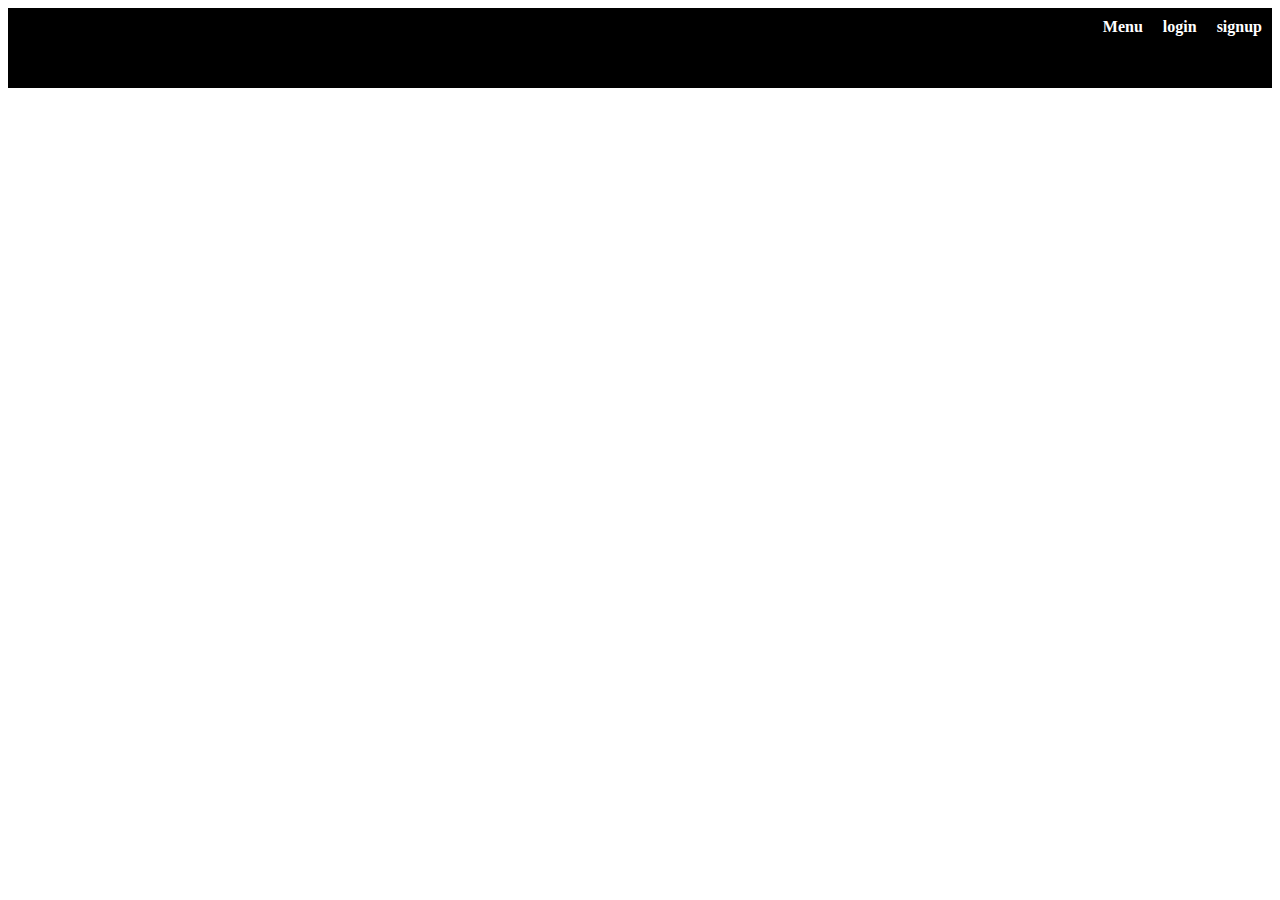
<file: unit3/sprint2/evalution/index.html>
<!DOCTYPE html>
<html lang="en">
<head>
    <meta charset="UTF-8">
    <meta http-equiv="X-UA-Compatible" content="IE=edge">
    <meta name="viewport" content="width=device-width, initial-scale=1.0">
    <title>Document</title>
 
    <link rel="stylesheet" type="text/css" href="css/index.css"/>

  
</head>
<body>
    <nav>

        <div class="navbar">


            <a href="menu.html">Menu</a>
            <a href="login.html">login</a>
            <a href="signup.html">signup</a>
        </div>


    </nav>
</body>
</html>
</file>
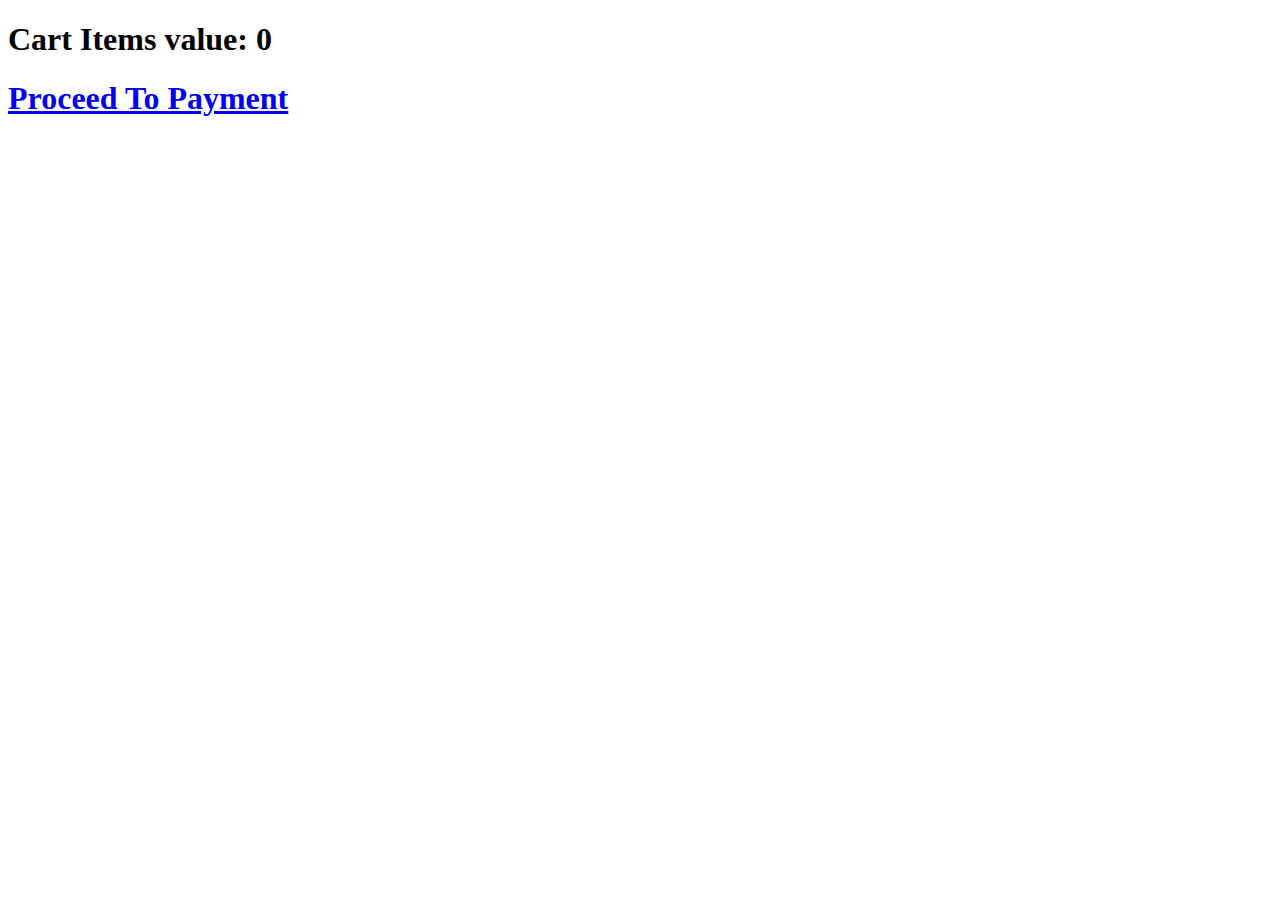
<file: unit3/sprint2/evalution/cart.html>
<!DOCTYPE html>
<html lang="en">
  <head>
    <meta charset="UTF-8" />
    <meta http-equiv="X-UA-Compatible" content="IE=edge" />
    <meta name="viewport" content="width=device-width, initial-scale=1.0" />
    <title>Document</title>

    <link rel="stylesheet" type="text/css" href="css/cart.css"/>

  </head>
  <body>
    <h1 id="cart">cart</h1>
    <a href="checkout.html">
      <h1>Proceed To Payment</h1>
    </a>

    <div id="main"></div>
  </body>
</html>

<script src="scripts/cart.js"></script>
</file>
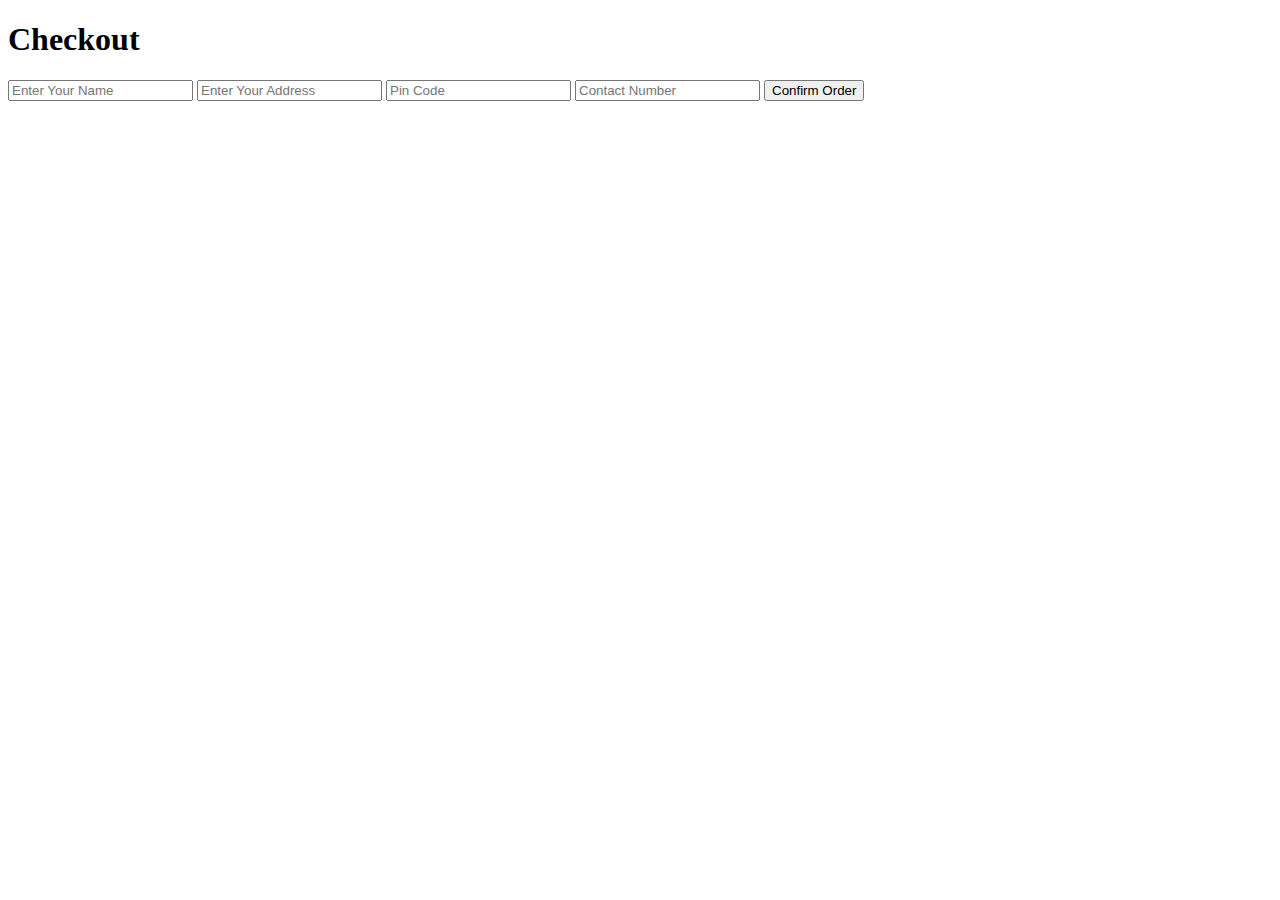
<file: unit3/sprint2/evalution/checkout.html>
<!DOCTYPE html>
<html lang="en">
<head>
    <meta charset="UTF-8">
    <meta http-equiv="X-UA-Compatible" content="IE=edge">
    <meta name="viewport" content="width=device-width, initial-scale=1.0">
    <title>Document</title>
</head>
<body>
    <h1>Checkout</h1>

    <form action="" onsubmit="proceed(event)">
    <input type="text" id="name" placeholder="Enter Your Name" required>
    <input type="text" id="address" placeholder="Enter Your Address"  required>
    <input type="number" id="pin" placeholder="Pin Code"  required>
    <input type="text" id="number" placeholder="Contact Number"  required>

    <input type="submit" value="Confirm Order">
    
    </form>
</body>
</html>


<script src="scripts/checkout.js"></script>
</file>
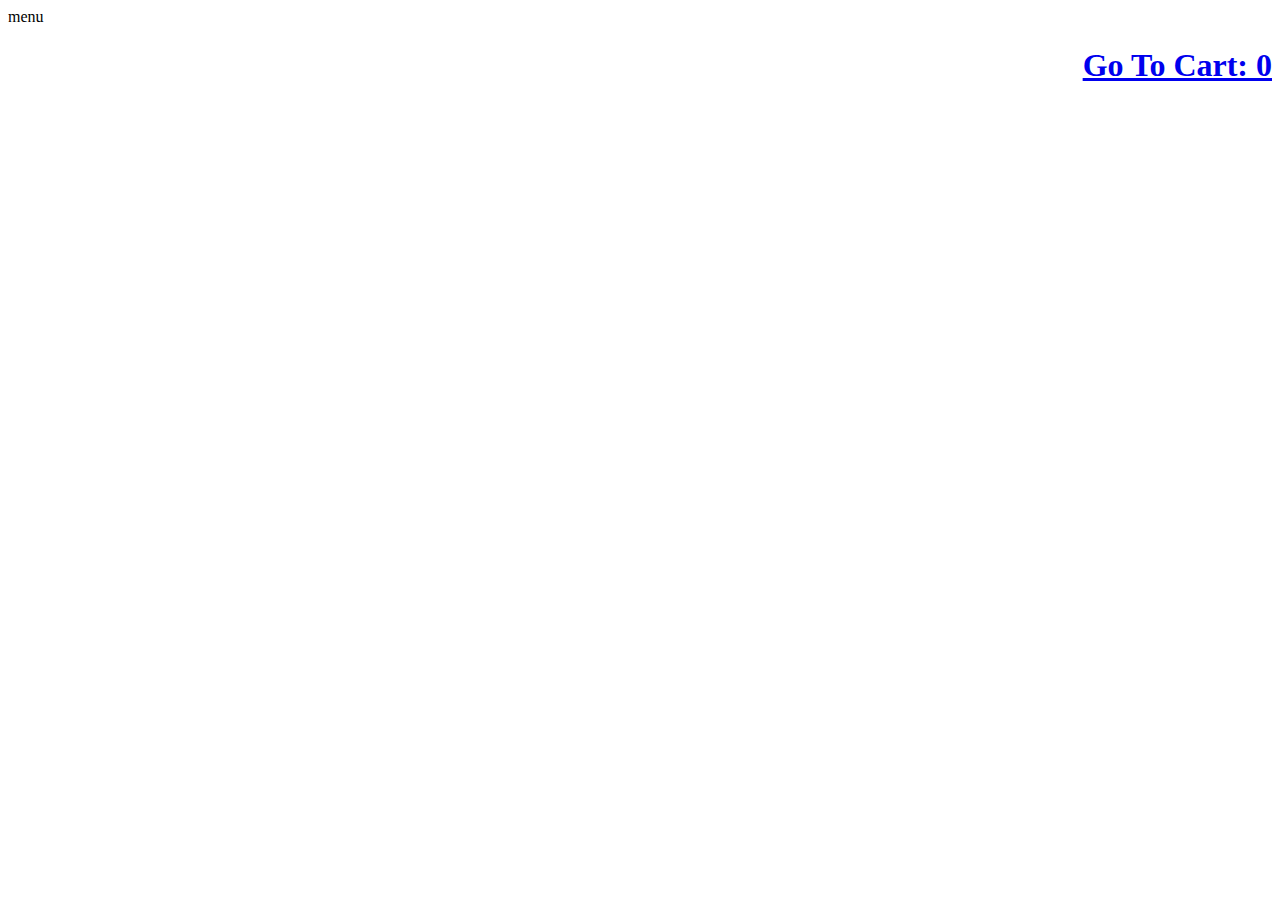
<file: unit3/sprint2/evalution/menu.html>
<!DOCTYPE html>
<html lang="en">
<head>
    <meta charset="UTF-8">
    <meta http-equiv="X-UA-Compatible" content="IE=edge">
    <meta name="viewport" content="width=device-width, initial-scale=1.0">
    <title>Document</title>
    

    <link rel="stylesheet" type="text/css" href="css/menu.css"/>


</head>
<body>
    menu

    <a href="cart.html">
        <h1 id="cart">
            Cart: 0
        </h1>
    </a>
    <div id="menu">




    </div>
</body>
</html>

<script src="scripts/menu.js"></script>
</file>
<file: unit3/sprint2/evalution/css/index.css>
.navbar{
display:flex;
background-color: black;
color: white;
font-weight: bold;
justify-content: right;
height: 80px
}

.navbar a {
    color : white;
    padding: 10px;
text-decoration: none;

}
</file>
<file: unit3/sprint2/evalution/css/cart.css>
#main{
display:grid;
grid-template-columns: repeat(4, 220px);
grid-gap:50px;
}

#main>div>img{
    height:300px;
    width:100%;
}
</file>
<file: unit3/sprint2/evalution/css/menu.css>
h1{
    text-align: right;
}


#menu{
display:grid;
grid-template-columns: repeat(3, 350px);
grid-gap:50px;
}

#menu>div>img{
    height:300px;
    width:100%;
}
</file>
